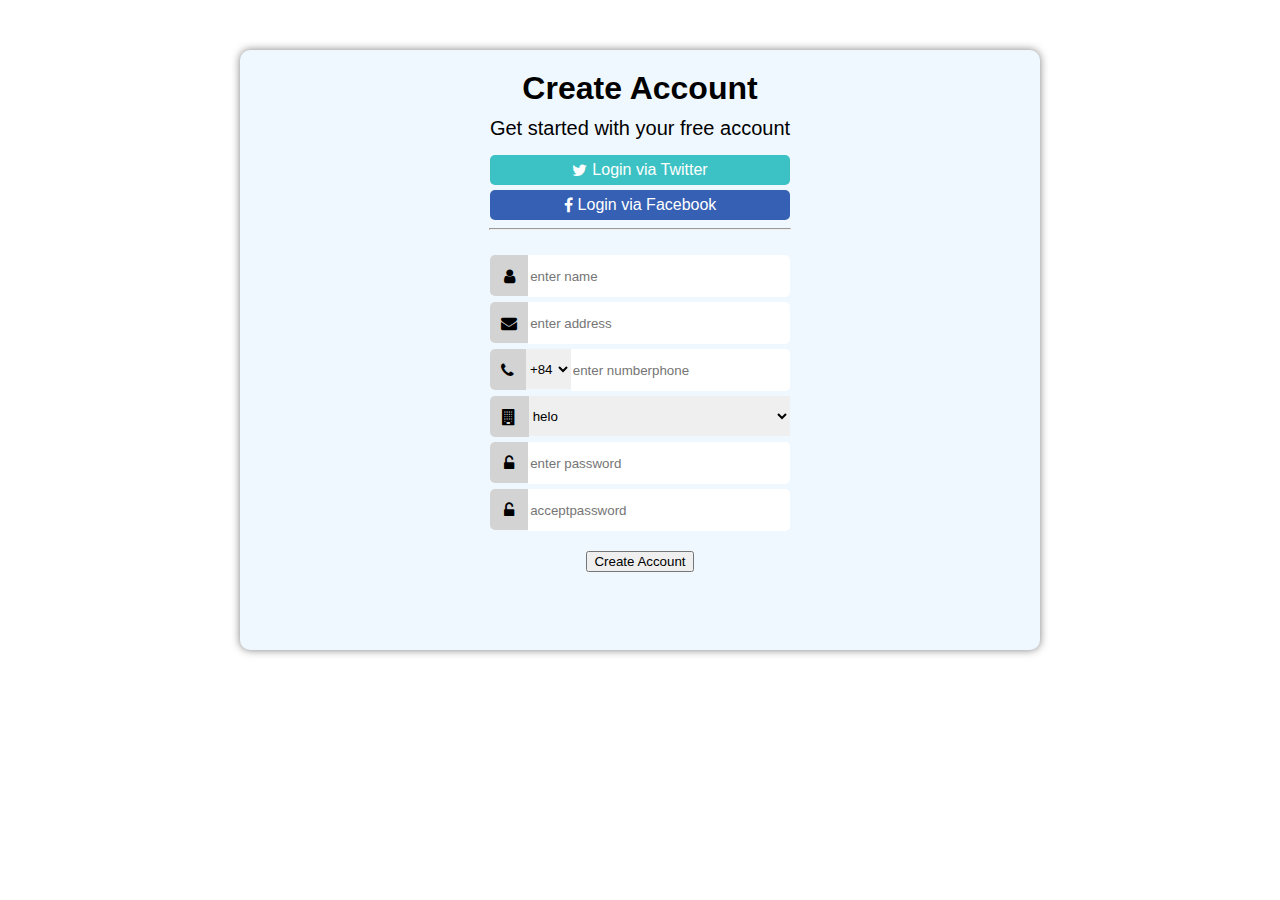
<file: Test/test.html>
<!DOCTYPE html>
<html lang="en">
<head>
    <meta charset="UTF-8">
    <meta name="viewport" content="width=device-width, initial-scale=1.0">
    <link rel="stylesheet" href="https://cdnjs.cloudflare.com/ajax/libs/font-awesome/4.7.0/css/font-awesome.min.css">
    <link rel="stylesheet" href="../Test/test.css">
    <script src="../Test/test.js">

    </script>
    <title>Test</title>
</head>
<body>
    <div class="grid">
        <!-- Header -->
        <div class="header">
            <h1>Create Account</h1>
            <p>Get started with your free account</p>
        </div>
        
        <!-- Nav -->
        <div class="nav">
            <div>
                <a href="" class="item-twitter">
                    <i class="fa fa-twitter"></i>
                    <p>Login via Twitter</p>
                </a>
                <a href="" class="item-facebook">
                    <i class="fa fa-facebook"></i>
                    <p>Login via Facebook</p>
                </a>
            </div>
        </div>

        <hr style="width: 300px;">

        <div class="form">
            <div>
                <form action="">
                    <i class="fa fa-user"></i>
                    <input placeholder="enter name" id="nameID" type="text" oninput="convertToStars(this)" onkeydown="removeError()">
                </form>
                <form action="">
                    <i class="fa fa-envelope"></i>
                    <input placeholder="enter address" id="addressID" type="text" oninput="convertToStars(this)" onkeydown="removeError()">
                </form>
                <form action="">
                    <i class="fa fa-phone"></i>
                    <select style="border: none; height: 40px; width: 50px;" name="" id="">
                        <option value="">+84</option>
                        <input placeholder="enter numberphone" id="numberPhoneID" style="width: 240px;" type="text" oninput="convertToStars(this)" onkeydown="removeError()">
                    </select>
                </form>
                <form action="">
                    <i  class="fa fa-building"></i>
                    <select style="border: none; height: 40px; width: 270px;" name="" id="">
                        <option value="">helo</option>
                    </select>
                </form>
                <form action="">
                    <i class="fa fa-unlock-alt"></i>
                    <input placeholder="enter password" id="passwordID" type="text" oninput="convertToStars(this)" onkeydown="removeError()">
                </form>
                <form action="">
                    <i class="fa fa-unlock-alt"></i>
                    <input placeholder="acceptpassword" id="acceptpasswordID" type="text" oninput="convertToStars(this)" onkeydown="removeError()">
                </form>
            </div>
        </div>
        <form  style="margin: top 10px; ;">
            <a href="https://www.youtube.com/watch?v=zoEtcR5EW08&list=RDzoEtcR5EW08&start_radio=1">
                <button onclick="return validationForm()">Create Account</button>
            </a>
        </form>
        <p id="enterError" style="color: red;"></p>
    </div>
</body>
</html>
</file>
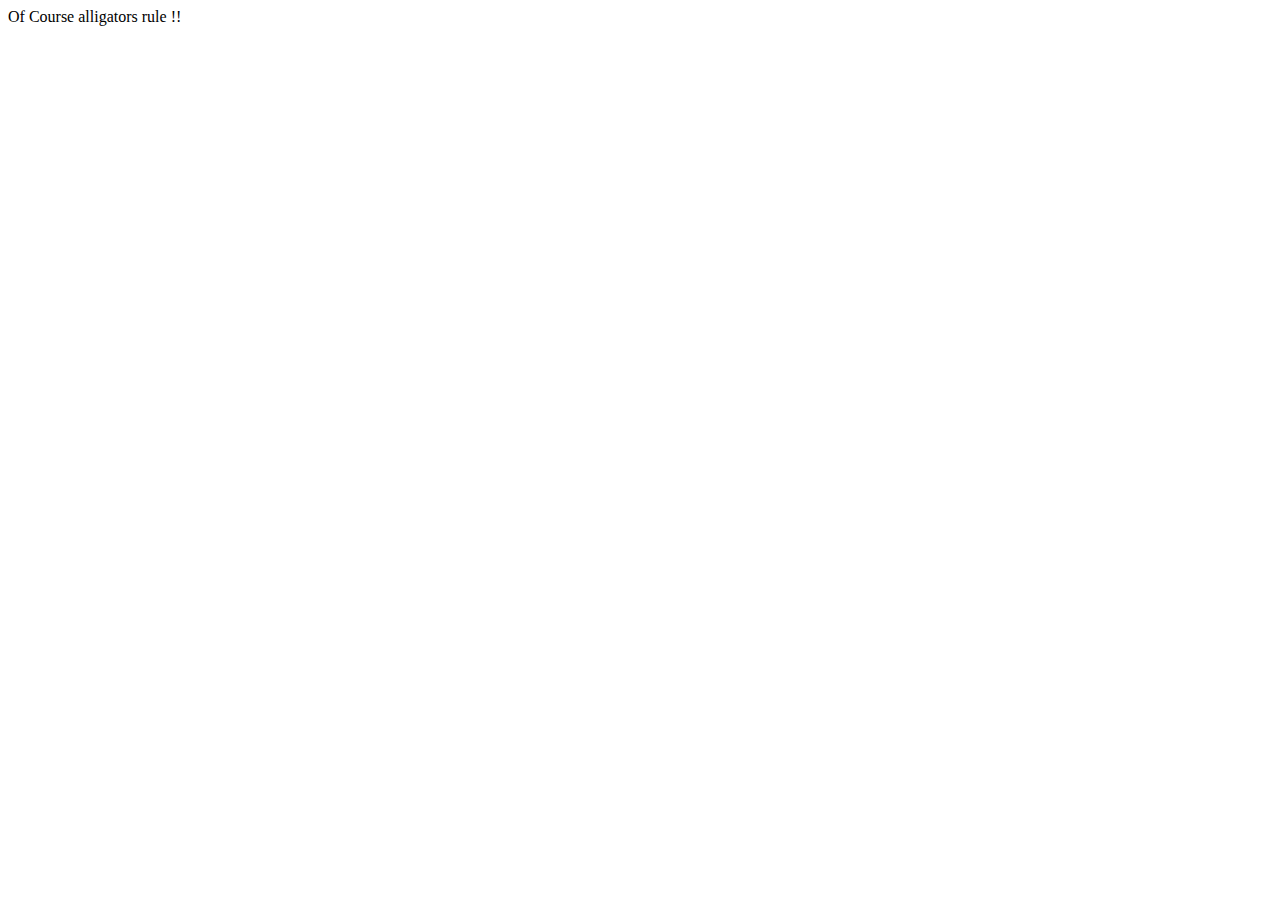
<file: HTML_CSS_JS/JS/Caculator.html>
<!DOCTYPE html>
<html lang="en">
<head>
    <meta charset="UTF-8">
    <meta name="viewport" content="width=device-width, initial-scale=1.0">
    <title>Caculator</title>
</head>
<body>
    <button id="btnID">CLICK HERE !</button>
    <p id="displayID"></p>



    <!-- JS -->
    <script>

        document.getElementById("btnID").onclick = displayDate;
        function displayDate() {
            document.getElementById("displayID").innerHTML = Date();
        }


        document.getElementsByTagName('body')[0].innerHTML = '<div id = "gator"> Alligators rule !! </div>'
        
        document.getElementById('gator').innerText = 'Of Course alligators rule !!';


    </script>
    
</body>
</html>
</file>
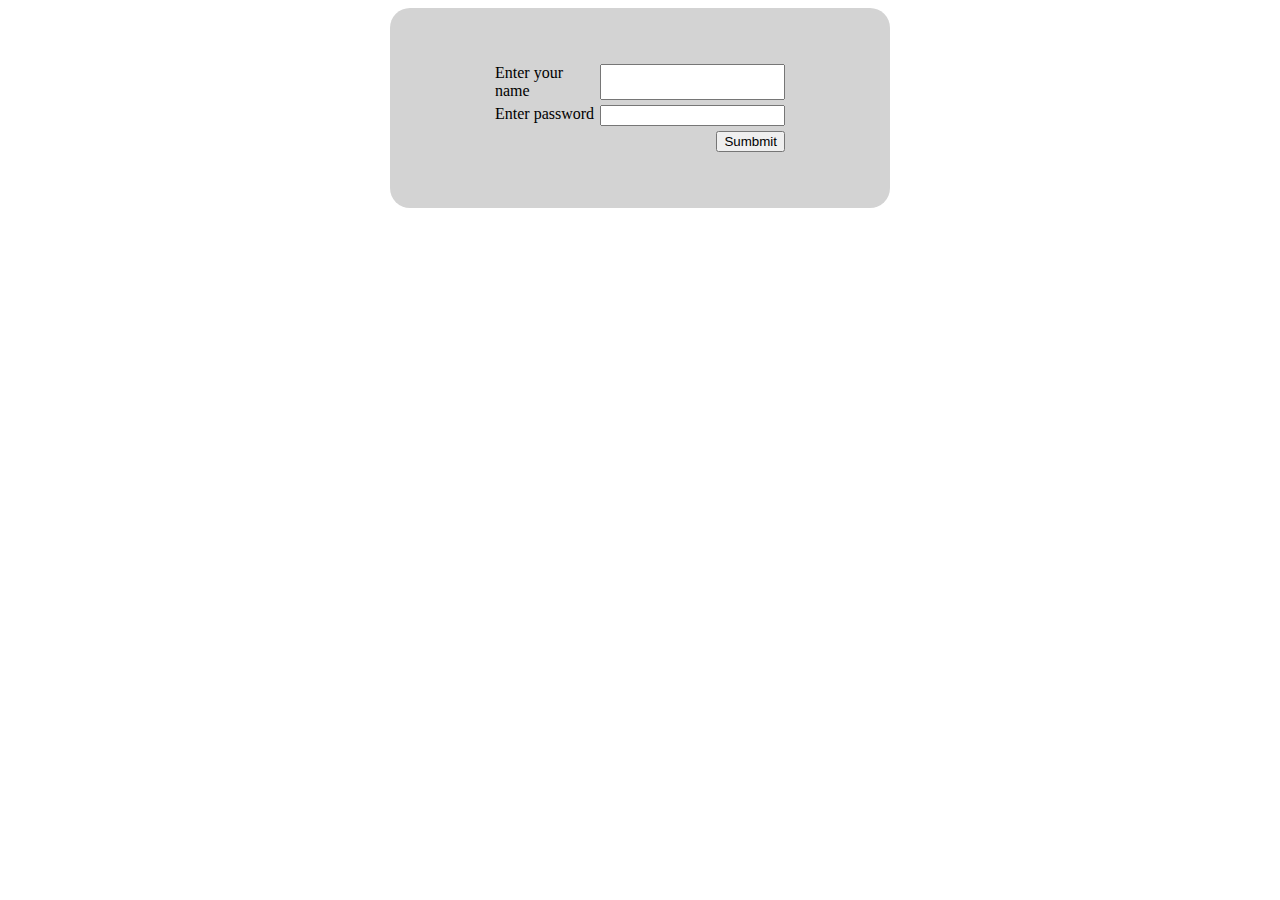
<file: HTML_CSS_JS/JS/Login.html>
<!DOCTYPE html>
<html lang="en">
<head>
    <meta charset="UTF-8">
    <meta name="viewport" content="width=device-width, initial-scale=1.0">
    <title>login</title>

    <style>
        .container_form {
            width: 500px;
            height: 200px;
            margin: 0 auto;
            background-color: lightgray;
            display: flex;
            justify-content: center;
            align-items: center;
            border-radius: 20px;
        }

        .container_form form{
            width: 290px;
            height: auto;
        }

        .container_form form li{
            list-style-type: none;
            width: 100%;
            display: flex;
            justify-content: space-between;
            margin-bottom: 5px;
        }

        .error_button {
            width: 100%;
            height: auto;
            display: flex;
            justify-content: space-between;
        }

        .error_button p{
            margin: 0;
        }

    </style>                                                

    <script>

        // valida form
        function validationForm() {
            let name = document.getElementById("nameID").value;
            let password = document.getElementById("passwordID").value;
            if (name == "" || password == "") {
                let error = document.getElementById("enterError");
                error.innerText = "Vui lòng nhập đầy đủ thông tin !"
                return false;
            } else {
                return true;
            }
        }

        // remove text error
        function removeError() {
            let name = document.getElementById("nameID").value;
            let password = document.getElementById("passwordID").value;
            if (name != "" || password != "") {
                let error = document.getElementById("enterError")
                error.innerText = "";
            }
        }

        // convert to stars
        function convertToStars(inputElement) {
            var inputValue = inputElement.value;
            var starredValue = inputValue.replace(/./g, "*");
            inputElement.value = starredValue;
        }



    </script>

</head>
<body>
    
    <!-- login -->
    <div class="container_form">
        <form action="">
            <li>
                <label for="nameID">Enter your name</label>
                <input type="text" id="nameID" onkeydown="removeError()">
            </li>
            <li>
                <label for="passwordID">Enter password</label>
                <input type="text" id="passwordID" oninput="convertToStars(this)" onkeydown="removeError()">
            </li>
            
            <!-- text comment error -->
            <div class="error_button">
                <p id="enterError" style="color: red;"></p>
                <a href=""><button onclick="return validationForm()">Sumbmit</button></a>
            </div>
        </form>
    </div>

</body>
</html>
</file>
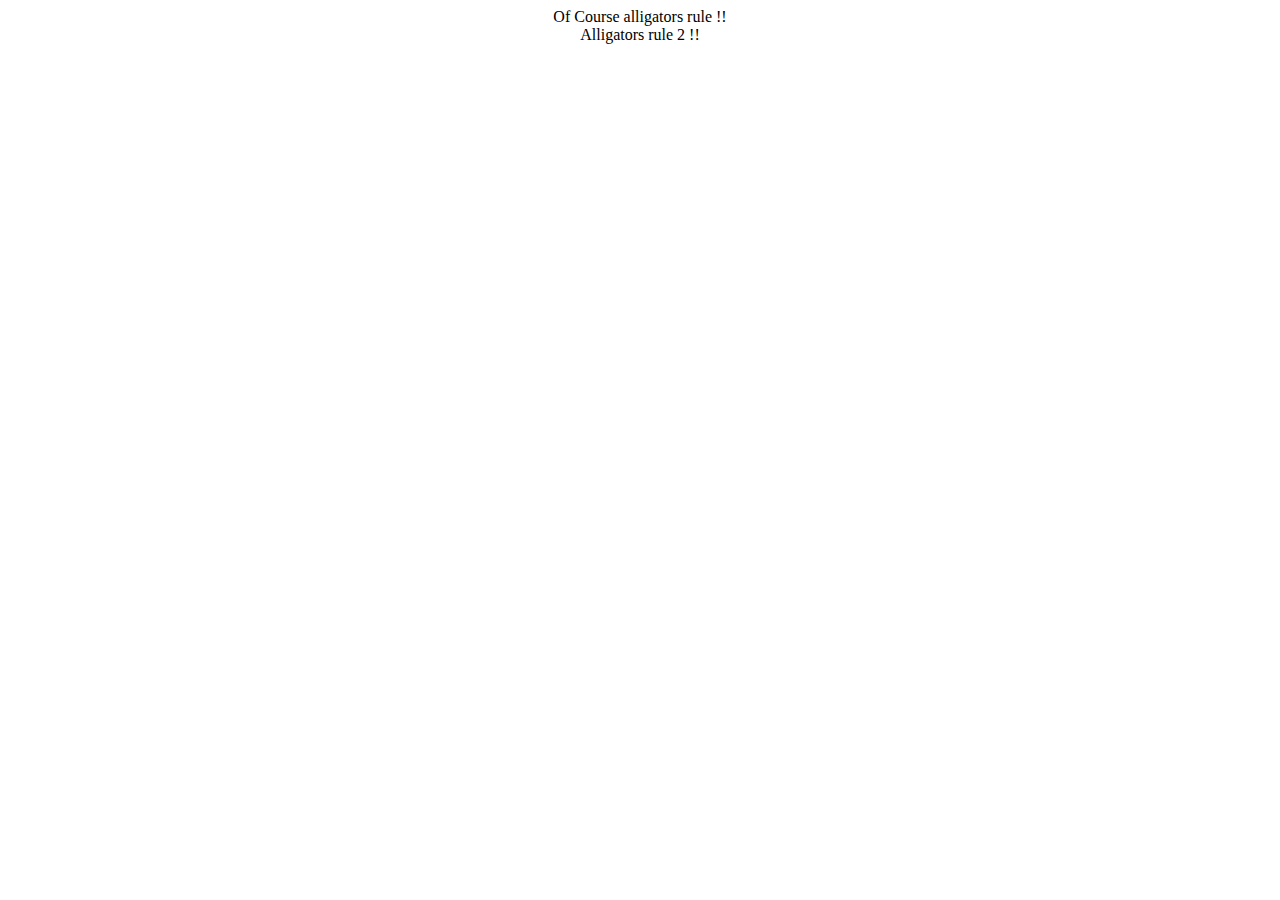
<file: HTML_CSS_JS/JS/session_12_javascrip.html>
<!DOCTYPE html>
<html lang="en">
<head>
    <meta charset="UTF-8">
    <meta name="viewport" content="width=device-width, initial-scale=1.0">
    <title>test javascrip</title>
    <script>
        // document.write("hello world");
        // console.log("hello world")
        //khai bao bien
        //1. var
        var a;
        a = 10;
        console.log(a)
        if (10 == a) {
            var a = 20;// đối với khai báo kiểu var thì có thể khai báo rất nhiều a như ở vd trên 
        }
        console.log(a)
        var a = 30;
        console.log(a)
        
        //2. let
        let b = 10;
        let c = "10";//gia tri cua c la kieu string
        let d = b + c;
        console.log(d)
        if (10 == b) {
            let d = b + parseInt(c);
            console.log("gia tri cua b + c = " + d)
        }
        //kiem tra kieu gia tri cua mot bien su dung typpeof
        console.log(typeof(b))
        console.log(typeof(c))

        //3. const
        const PI = 3.14;//const là một kiêu khai báo cho một biến có giá trị không thể thay đổi
        console.log(PI)

        let numberOne = 1;
        let resulf = numberOne;
        console.log(resulf)

        var a = 5;
        var t = ++a * --a;
        console.log(t)

        //toan tu 3 ngoi
        let age = 20;
        let r = (age = 20) ? (age > 20 ? "chuan roi !" : "gia qua !") : "qua tre !";
        console.log(r)

        //loop
        numberOne = 10;
        while (numberOne > 0) {
            console.log(numberOne)
            numberOne--;
        }

        //Array
        //1.
        let arr = new Array(2);
        arr[0] = 2;
        arr[1] = 4;
        console.log("gia tri thu 1: " + arr[0] + "gia tri thu 2: " + arr[1])
        //2.
        let arr2 = new Array(3, 6, 1);
        for (var i in arr2) {
            console.log("phan tu thu "+ i +"co gia tri la: "+ arr2[i])
            i++;
        }
        //3.
        let arr3 = ["T2401E", "Aptech", 2024];
        console.log(arr3[0])
        console.log(typeof(arr3[0]))
        console.log(typeof(arr3[2]))
        
        arr3.forEach((item, index)=> { //forEach copy to item, index display elements
            console.log("arr3 index: "+ item + " Value: "+ index)
        })

        let arr4 = arr3.map((item)=> { //tạo ra một mảng mới và add or fix
            return (item +" FPT Aptech");
        })
        console.log(arr4[0])

        arr4.forEach((item, index)=> { //lặp qua các phần tử trong 1 mảng
            console.log("arr4 index: "+ index +" Value: "+ item)
        })

        // check item < 18
        let arr5 = new Array(12, 14, 18, 15, 17, 20);
        let filter = arr5.filter((item)=> {
            return item < 18;
        })
        filter.forEach((item, index)=> {
            console.log("filter : "+ index +" item "+ item)
        })

        //Method: concat, join, pops, push, sort <=======
        let concatArray = arr.concat(arr2, arr3); //concat gộp nhiều mảng vào nó
        concatArray.forEach((item, index)=> {
            console.log("concatArray index: "+ index +" Value: "+ item)
        })

        let joinArray = arr3.join(" _ "); //Join add variable in elements mid
        console.log("joinArray: "+ joinArray)

        let popValue = concatArray.pop(); //lấy phần tử cuối cùng trong mảng
        console.log("popValue: "+ popValue)
        concatArray.push(concatArray, "Hi");//thêm phần tử vào cuối mảng
        console.log("concatArray value push: ", concatArray)

        concatArray.forEach((item, index)=> {//lặp qua các phần tử trong mảng
            console.log("concatArray index: "+ index+" Value: "+item)
        })
        

        function validationForm() {
            let name = document.getElementById("nameID").value;
            let password = document.getElementById("passwordID").value;
            if (name == "" || password == "") {
                let error = document.getElementById("enterError");
                error.innerText = "Vui lòng nhập đầy đủ thông tin !"
                return false;
            } else {
                return true;
            }
        }

        function removeError() {
            let name = document.getElementById("nameID").value;
            let password = document.getElementById("passwordID").value;
            if (name != "" || password != "") {
                let error = document.getElementById("enterError")
                error.innerText = "";
            }
        }


        //function co tham so
        function plus(a, b) {
            console.log(a * b)
        }
        plus(45, 4);
       
        //object
        // let obj = new Object();
        // obj.name = "T2401E";
        // obj.age = 30;
        // console.log(obj.name)

        //function template
        function student_infor(name, age, address) {
            this.name = name;
            this.age = age;
            this.address = address;
        }
        let std1 = new student_infor('nguyen van an', '23', 'Ha dong');
        console.log(std1.name)
        // alert("name: "+ std1.name +". age: "+ std1.age +". address: "+std1.address);

        //getdate, getmonth, gettime, getday,...
        let currentime = new Date();
        currentime = currentime.getMonth();
        console.log(currentime + 1)


        // var val1 = parseInt(prompt("enter the first number for addition"));
        // var val2 = parseInt(prompt("enter the second number for addition"))
        // add(val1, val2);
        // function add(num1, num2) {
        //     console.log(num1 + num2)
        // }

    //click to display date
    function displayDate() {
        document.getElementById("displayDate").innerHTML = Date();
    }
    

    //click to display text css
    function displayText () {
        document.getElementById("displayText").style.display = "block";
    }


    </script>

    <style>
        body {
            text-align: center;
        }
        .container_form {
            width: 500px;
            height: 200px;
            margin: 0 auto;
            background-color: lightgray;
            display: flex;
            justify-content: center;
            align-items: center;
            border-radius: 20px;
        }

        .container_form form{
            width: 290px;
            height: auto;
        }

        .container_form form li{
            list-style-type: none;
            width: 100%;
            display: flex;
            justify-content: space-between;
            margin-bottom: 5px;
        }

        .error_button {
            width: 100%;
            height: auto;
            display: flex;
            justify-content: space-between;
        }

        .error_button p{
            margin: 0;
        }

    </style>
</head> 
<body>
    <!-- login -->
    <div class="container_form">
        <form action="">
            <li>
                <label for="nameID">Enter your name</label>
                <input type="text" id="nameID" onkeydown="removeError()">
            </li>
            <li>
                <label for="passwordID">Enter password</label>
                <input type="text" id="passwordID" oninput="convertToStars(this)" onkeydown="removeError()">
            </li>
            
            <!-- text comment error -->
            <div class="error_button">
                <p id="enterError" style="color: red;"></p>
                <a href=""><button onclick="return validationForm()">Sumbmit</button></a>
            </div>
        </form>
    </div>

    
    <div style="margin-top: 20px;">
        CLICK TO DISPLAY DATE 
        <button id="clickDate" onclick=" displayDate()">CLICK HERE!</button>
        <p id="displayDate"></p>
    </div>

    <div style="margin-top: 20px;">
        <button id="btnText" onclick="displayText()">CLICK HERE !</button>
        <p id="displayText" style="color: blue; display: none;">Ban vua click vao button !</p>
    </div>


    <button id="btnID">CLICK HERE !</button>
    <p id="displayID"></p>



    <!-- JS -->
    <script>

        document.getElementById("btnID").onclick = displayDate;
        function displayDate() {
            document.getElementById("displayID").innerHTML = Date();
        }


        // hien thi mot doan van ban cua tag Name bang cach getElementByTagName
        document.getElementsByTagName('body')[0].innerHTML = '<div id = "gator"> Alligators rule !! </div>  <div id="gator2"> Alligators rule 2 !! </div> '
        // edit innerHTML equal method choose element ('gator') and use innerText
        document.getElementById('gator').innerText = 'Of Course alligators rule !!';
        document.removeChild('gator2');


    </script>

</body>
</html>
</file>
<file: Test/test.css>
body {
    margin: 0;
    padding-top: 50px;
    font-family: sans-serif;
}

.grid {
    width: 800px;
    height: 600px;
    margin: 0 auto;
    background-color: aliceblue;
    border-radius: 10px;
    text-align: center;
    padding-top: 20px;
    box-sizing: border-box;
    box-shadow: 0px 0px 8px rgba(0, 0, 0, 0.5);
    display: block;
}

.header h1{
    margin: 0;
}

.header p {
    margin: 0;
    margin-top: 10px;
    font-size: 20px;
}

.nav {
    width: 100%;
    display: flex;
    justify-content: center;
    margin-top: 15px;
}

.item-twitter{
    width: 300px;
    height: 30px;
    background-color: rgba(0, 176, 176, 0.749);
    color: #fff;
    display: flex;
    justify-content: center;
    align-items: center;
    text-decoration: none;
    border-radius: 5px;
}

.item-twitter p{
    margin-left: 5px;
}

.item-facebook{
    width: 300px;
    height: 30px;
    background-color: #00359ec7;
    color: #fff;
    display: flex;
    justify-content: center;
    align-items: center;
    text-decoration: none;
    margin-top: 5px;
    border-radius: 5px;
}

.item-facebook p{
    margin-left: 5px;
}

.form {
    margin: 20px 0;
    
    width: 100%;
    height: auto;
    display: flex;
    justify-content: center;
} 


.form div{
    width: 300px;
} 

.form div form i  {
    width: 40px;
    height: 41px;
    background-color: lightgray;
    display: flex;
    justify-content: center;
    align-items: center;
    border-top-left-radius: 5px;
    border-bottom-left-radius: 5px;
}

.form div form input  {
    width: 270px;
    height: 40px;
    border-top-right-radius: 5px;
    border-bottom-right-radius: 5px;
    border: none;
}

.form div form  {
    display: flex;
    justify-content: center;
    margin-top: 5px;
}
</file>
